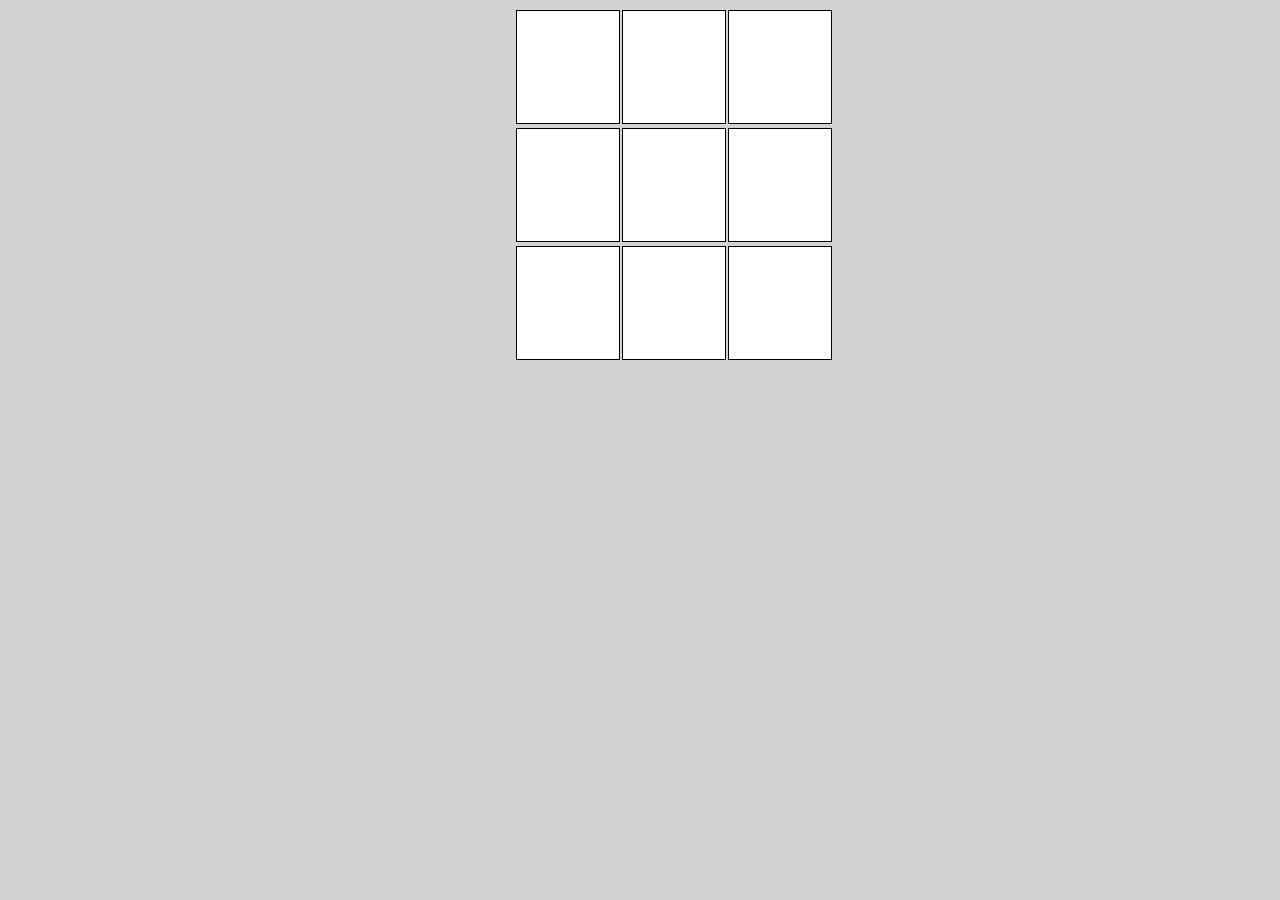
<file: Exo 3/index.html>
<!DOCTYPE HTML>
<html>

<head>
        <meta charset="UTF-8">
        <link rel="stylesheet" href="index.css" />
        <script type="text/javascript" src="index.js"></script>
</head>

<body>
        <div id="div1">
                <table id="table1">
                        <th id="th2"
                                style="background-color: white; border: 1px solid black; width: 100px; height: 110px;">
                                <button id="button2" onclick="MyMorpionXO1()" style="width: 100%; height: 100%; opacity: 0;"></button>
                        </th>
                        <th id="th3"
                                style="background-color: white; border: 1px solid black; width: 100px; height: 110px;">
                                <button id="button3"onclick="MyMorpionXO2()" style="width: 100%; height: 100%; opacity: 0;"></button></th>
                        <th id="th4"
                                style="background-color: white; border: 1px solid black; width: 100px; height: 110px;">
                                <button id="button4" onclick="MyMorpionXO3()" style="width: 100%; height: 100%; opacity: 0;"></button></th>
                </table>
                <table id="table5" syle="margin-top: -21px;">
                        <th id="th6"
                                style="background-color: white; border: 1px solid black; width: 100px; height: 110px;">
                                <button id="button6" onclick="MyMorpionXO4()" style="width: 100%; height: 100%; opacity: 0;"></button></th>
                        <th id="th7"
                                style="background-color: white; border: 1px solid black; width: 100px; height: 110px;">
                                <button id="button7" onclick="MyMorpionXO5()" style="width: 100%; height: 100%; opacity: 0;"></button></th>
                        <th id="th8"
                                style="background-color: white; border: 1px solid black; width: 100px; height: 110px;">
                                <button id="button8" onclick="MyMorpionXO6()" style="width: 100%; height: 100%; opacity: 0;"></button></th>
                </table>
                <table id="table9">
                        <th id="th10"
                                style="background-color: white; border: 1px solid black; width: 100px; height: 110px;">
                                <button id="button10" onclick="MyMorpionXO7()" style="width: 100%; height: 100%; opacity: 0;"></button></th>
                        <th id="th11"
                                style="background-color: white; border: 1px solid black; width: 100px; height: 110px;">
                                <button id="button11" onclick="MyMorpionXO8()" style="width: 100%; height: 100%; opacity: 0;"></button></th>
                        <th id="th12"
                                style="background-color: white; border: 1px solid black; width: 100px; height: 110px;">
                                <button id="button12" onclick="MyMorpionXO9()" style="width: 100%; height: 100%; opacity: 0;"></button></th>
                </table>                
        </div>

</body>

</html>
</file>
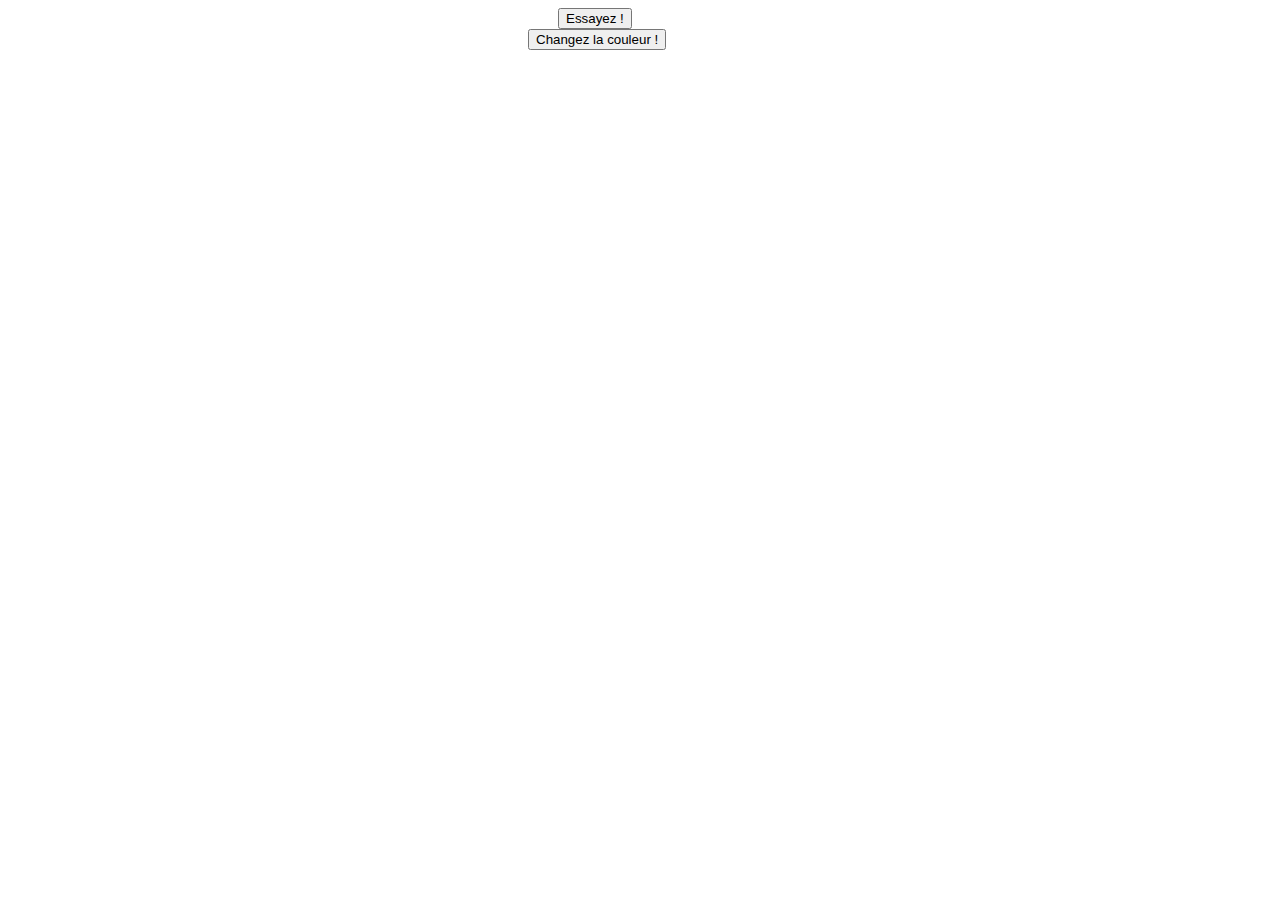
<file: js/Exo 1/index.html>
<!DOCTYPE HTML>
<html>

<head>
    <meta charset="UTF-8">
    <link rel="stylesheet" href="index.css" />
    <script type="text/javascript" src="index.js"></script>
</head>

<body>
    <input type ='button' value="Essayez !" id='myButton' onclick='gridGenerator()'></input>
    <input type = 'button' value ="Changez la couleur !" id="mySecondButton" onclick='timeColor()'></input>
    <div id = "div1"></div>
</body>

</html>
</file>
<file: Exo 3/index.css>
body{
    background-color:lightgray;
}

#newGame {
    margin-left: 40%;
}
#div1 {
    margin-left: 40%;
}
</file>
<file: js/Exo 1/index.css>
#myButton {
    margin-left: 550px;
}

#mySecondButton {
    margin-left: 520px;
}
</file>
